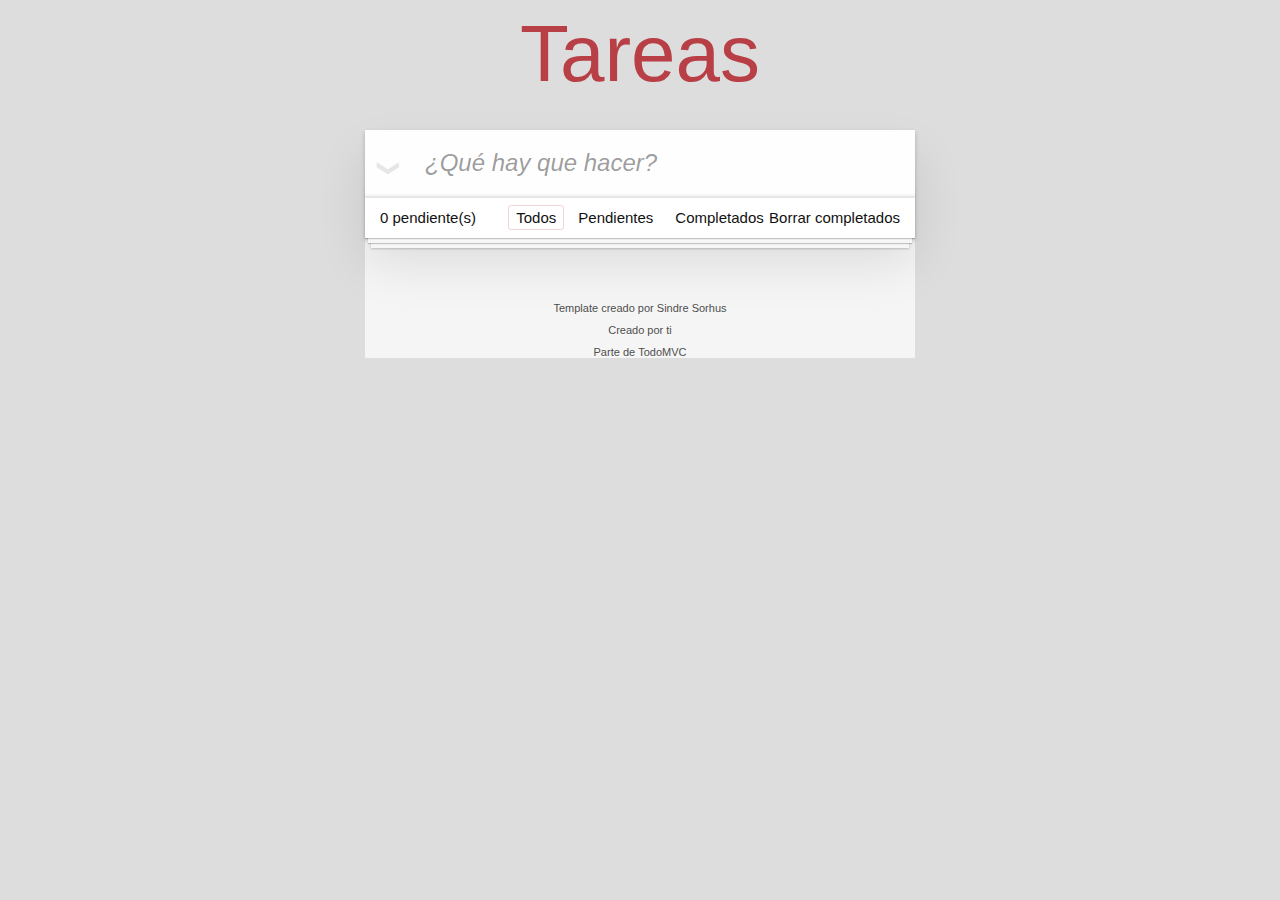
<file: docs/index.html>
<!doctype html><html lang="es"><head><meta charset="utf-8"><meta name="viewport" content="width=device-width,initial-scale=1"><title>Template • TodoMVC</title><script defer="defer" src="main.c3abf30c6634514fd2b0.js"></script><link href="main.aa976909aecbd8f3eeb9.css" rel="stylesheet"></head><body><section class="todoapp"><header class="header"><h1>Tareas</h1><input class="new-todo" placeholder="¿Qué hay que hacer?" autofocus></header><section class="main"><input id="toggle-all" class="toggle-all" type="checkbox"> <label for="toggle-all">Mark all as complete</label><ul class="todo-list"></ul></section><footer class="footer"><span class="todo-count"><strong>0</strong> pendiente(s)</span><ul class="filters"><li><a class="selected filtro" href="#/">Todos</a></li><li><a class="filtro" href="#/active">Pendientes</a></li><li><a class="filtro" href="#/completed">Completados</a></li></ul><button class="clear-completed">Borrar completados</button></footer></section><footer class="info"><p>Template creado por <a href="http://sindresorhus.com">Sindre Sorhus</a></p><p>Creado por <a href="http://todomvc.com">ti</a></p><p>Parte de <a href="http://todomvc.com">TodoMVC</a></p></footer></body></html>
</file>
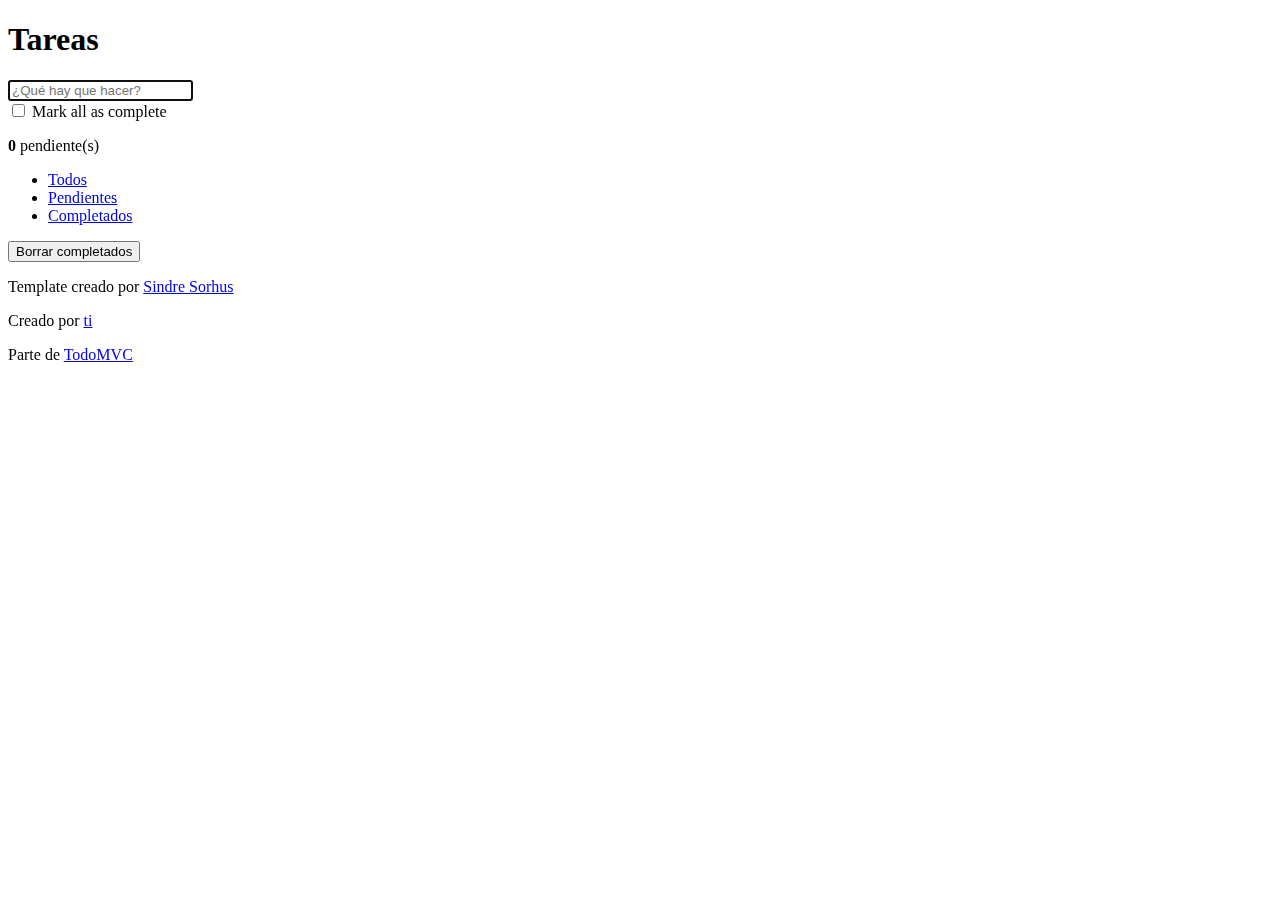
<file: src/index.html>
<!doctype html>
<html lang="es">
	<head>
		<meta charset="utf-8">
		<meta name="viewport" content="width=device-width, initial-scale=1">
		<title>Template • TodoMVC</title>
	</head>
	<body>
		<section class="todoapp">
			<header class="header">
				<h1>Tareas</h1>
				<input class="new-todo" placeholder="¿Qué hay que hacer?" autofocus>
			</header>
			<!-- This section should be hidden by default and shown when there are todos -->
			<section class="main">
				<input id="toggle-all" class="toggle-all" type="checkbox">
				<label for="toggle-all">Mark all as complete</label>
				<ul class="todo-list">
					<!-- These are here just to show the structure of the list items -->
					<!-- List items should get the class `editing` when editing and `completed` when marked as completed -->
					<!-- <li class="completed" data-id="abc">
						<div class="view">
							<input class="toggle" type="checkbox" checked>
							<label>Probar JavaScript</label>
							<button class="destroy"></button>
						</div>
						<input class="edit" value="Create a TodoMVC template">
					</li>
					<li>
						<div class="view">
							<input class="toggle" type="checkbox">
							<label>Comprar un unicornio</label>
							<button class="destroy"></button>
						</div>
						<input class="edit" value="Rule the web">
					</li> -->
				</ul>
			</section>
			<!-- This footer should hidden by default and shown when there are todos -->
			<footer class="footer">
				<!-- This should be `0 items left` by default -->
				<span class="todo-count"><strong>0</strong> pendiente(s)</span>
				<!-- Remove this if you don't implement routing -->
				<ul class="filters">
					<li>
						<a class="selected filtro"  href="#/">Todos</a>
					</li>
					<li>
						<a class="filtro" href="#/active">Pendientes</a>
					</li>
					<li>
						<a class="filtro" href="#/completed">Completados</a>
					</li>
				</ul>
				<!-- Hidden if no completed items are left ↓ -->
				<button class="clear-completed">Borrar completados</button>
			</footer>
		</section>
		<footer class="info">

			<p>Template creado por <a href="http://sindresorhus.com">Sindre Sorhus</a></p>
			<!-- Change this out with your name and url ↓ -->
			<p>Creado por <a href="http://todomvc.com">ti</a></p>
			<p>Parte de <a href="http://todomvc.com">TodoMVC</a></p>
		</footer>
        
        
	</body>
</html>
</file>
<file: docs/main.aa976909aecbd8f3eeb9.css>
body,html{background:#ddd}img{width:150px}body,button,html{margin:0;padding:0}button{-webkit-font-smoothing:antialiased;-webkit-appearance:none;appearance:none;background:none;border:0;color:inherit;font-family:inherit;font-size:100%;font-weight:inherit;vertical-align:baseline}body,button{-moz-osx-font-smoothing:grayscale}body{-webkit-font-smoothing:antialiased;background:#f5f5f5;color:#111;font:14px Helvetica Neue,Helvetica,Arial,sans-serif;font-weight:300;line-height:1.4em;margin:0 auto;max-width:550px;min-width:230px}:focus{outline:0}.hidden{display:none}.todoapp{background:#fff;box-shadow:0 2px 4px 0 rgba(0,0,0,.2),0 25px 50px 0 rgba(0,0,0,.1);margin:130px 0 40px;position:relative}.todoapp input::-webkit-input-placeholder{color:rgba(0,0,0,.4);font-style:italic;font-weight:300}.todoapp input::-moz-placeholder{color:rgba(0,0,0,.4);font-style:italic;font-weight:300}.todoapp input::input-placeholder{color:rgba(0,0,0,.4);font-style:italic;font-weight:300}.todoapp h1{-webkit-text-rendering:optimizeLegibility;-moz-text-rendering:optimizeLegibility;text-rendering:optimizeLegibility;color:#b83f45;font-size:80px;font-weight:200;position:absolute;text-align:center;top:-140px;width:100%}.edit,.new-todo{-webkit-font-smoothing:antialiased;-moz-osx-font-smoothing:grayscale;border:1px solid #999;box-shadow:inset 0 -1px 5px 0 rgba(0,0,0,.2);box-sizing:border-box;color:inherit;font-family:inherit;font-size:24px;font-weight:inherit;line-height:1.4em;margin:0;padding:6px;position:relative;width:100%}.new-todo{background:rgba(0,0,0,.003);border:none;box-shadow:inset 0 -2px 1px rgba(0,0,0,.03);padding:16px 16px 16px 60px}.main{border-top:1px solid #e6e6e6;position:relative;z-index:2}.toggle-all{border:none;bottom:100%;height:1px;opacity:0;position:absolute;right:100%;width:1px}.toggle-all+label{font-size:0;height:34px;left:-13px;position:absolute;top:-52px;-webkit-transform:rotate(90deg);transform:rotate(90deg);width:60px}.toggle-all+label:before{color:#e6e6e6;content:"❯";font-size:22px;padding:10px 27px}.toggle-all:checked+label:before{color:#737373}.todo-list{list-style:none;margin:0;padding:0}.todo-list li{border-bottom:1px solid #ededed;font-size:24px;position:relative}.todo-list li:last-child{border-bottom:none}.todo-list li.editing{border-bottom:none;padding:0}.todo-list li.editing .edit{display:block;margin:0 0 0 43px;padding:12px 16px;width:calc(100% - 43px)}.todo-list li.editing .view{display:none}.todo-list li .toggle{-webkit-appearance:none;appearance:none;border:none;bottom:0;height:auto;margin:auto 0;opacity:0;position:absolute;text-align:center;top:0;width:40px}.todo-list li .toggle+label{background-image:url("data:image/svg+xml;utf8,%3Csvg%20xmlns%3D%22http%3A//www.w3.org/2000/svg%22%20width%3D%2240%22%20height%3D%2240%22%20viewBox%3D%22-10%20-18%20100%20135%22%3E%3Ccircle%20cx%3D%2250%22%20cy%3D%2250%22%20r%3D%2250%22%20fill%3D%22none%22%20stroke%3D%22%23ededed%22%20stroke-width%3D%223%22/%3E%3C/svg%3E");background-position:0;background-repeat:no-repeat}.todo-list li .toggle:checked+label{background-image:url("data:image/svg+xml;utf8,%3Csvg%20xmlns%3D%22http%3A//www.w3.org/2000/svg%22%20width%3D%2240%22%20height%3D%2240%22%20viewBox%3D%22-10%20-18%20100%20135%22%3E%3Ccircle%20cx%3D%2250%22%20cy%3D%2250%22%20r%3D%2250%22%20fill%3D%22none%22%20stroke%3D%22%23bddad5%22%20stroke-width%3D%223%22/%3E%3Cpath%20fill%3D%22%235dc2af%22%20d%3D%22M72%2025L42%2071%2027%2056l-4%204%2020%2020%2034-52z%22/%3E%3C/svg%3E")}.todo-list li label{color:#4d4d4d;display:block;font-weight:400;line-height:1.2;padding:15px 15px 15px 60px;transition:color .4s;word-break:break-all}.todo-list li.completed label{color:#cdcdcd;text-decoration:line-through}.todo-list li .destroy{bottom:0;color:#cc9a9a;display:none;font-size:30px;height:40px;margin:auto 0 11px;position:absolute;right:10px;top:0;transition:color .2s ease-out;width:40px}.todo-list li .destroy:hover{color:#af5b5e}.todo-list li .destroy:after{content:"×"}.todo-list li:hover .destroy{display:block}.todo-list li .edit{display:none}.todo-list li.editing:last-child{margin-bottom:-1px}.footer{border-top:1px solid #e6e6e6;font-size:15px;height:20px;padding:10px 15px;text-align:center}.footer:before{bottom:0;box-shadow:0 1px 1px rgba(0,0,0,.2),0 8px 0 -3px #f6f6f6,0 9px 1px -3px rgba(0,0,0,.2),0 16px 0 -6px #f6f6f6,0 17px 2px -6px rgba(0,0,0,.2);content:"";height:50px;left:0;overflow:hidden;position:absolute;right:0}.todo-count{float:left;text-align:left}.todo-count strong{font-weight:300}.filters{left:0;list-style:none;margin:0;padding:0;position:absolute;right:0}.filters li{display:inline}.filters li a{border:1px solid transparent;border-radius:3px;color:inherit;margin:3px;padding:3px 7px;text-decoration:none}.filters li a:hover{border-color:rgba(175,47,47,.1)}.filters li a.selected{border-color:rgba(175,47,47,.2)}.clear-completed,html .clear-completed:active{cursor:pointer;float:right;line-height:20px;position:relative;text-decoration:none}.clear-completed:hover{text-decoration:underline}.info{color:#4d4d4d;font-size:11px;margin:65px auto 0;text-align:center;text-shadow:0 1px 0 hsla(0,0%,100%,.5)}.info p{line-height:1}.info a{color:inherit;font-weight:400;text-decoration:none}.info a:hover{text-decoration:underline}@media screen and (-webkit-min-device-pixel-ratio:0){.todo-list li .toggle,.toggle-all{background:none}.todo-list li .toggle{height:40px}}@media (max-width:430px){.footer{height:50px}.filters{bottom:10px}}hr{border:0;border-bottom:1px dashed #f7f7f7;border-top:1px dashed #c5c5c5;margin:20px 0}.learn a{color:#b83f45;font-weight:400;text-decoration:none}.learn a:hover{color:#787e7e;text-decoration:underline}.learn h3,.learn h4,.learn h5{color:#000;font-weight:500;line-height:1.2;margin:10px 0}.learn h3{font-size:24px}.learn h4{font-size:18px}.learn h5{font-size:14px;margin-bottom:0}.learn ul{margin:0 0 30px 25px;padding:0}.learn li{line-height:20px}.learn p{font-size:15px;font-weight:300;line-height:1.3;margin-bottom:0;margin-top:0}#issue-count{display:none}.quote{border:none;margin:20px 0 60px}.quote p{font-style:italic}.quote p:before{content:"“";left:3px;top:-20px}.quote p:after,.quote p:before{font-size:50px;opacity:.15;position:absolute}.quote p:after{bottom:-42px;content:"”";right:3px}.quote footer{bottom:-40px;position:absolute;right:0}.quote footer img{border-radius:3px}.quote footer a{margin-left:5px;vertical-align:middle}.speech-bubble{background:rgba(0,0,0,.04);border-radius:5px;padding:10px;position:relative}.speech-bubble:after{border:13px solid transparent;border-top-color:rgba(0,0,0,.04);content:"";position:absolute;right:30px;top:100%}.learn-bar>.learn{background-color:hsla(0,0%,100%,.6);border-radius:5px;left:-300px;padding:10px;position:absolute;top:8px;transition-duration:.5s;transition-property:left;width:272px}@media (min-width:899px){.learn-bar{padding-left:300px;width:auto}.learn-bar>.learn{left:8px}}
</file>
